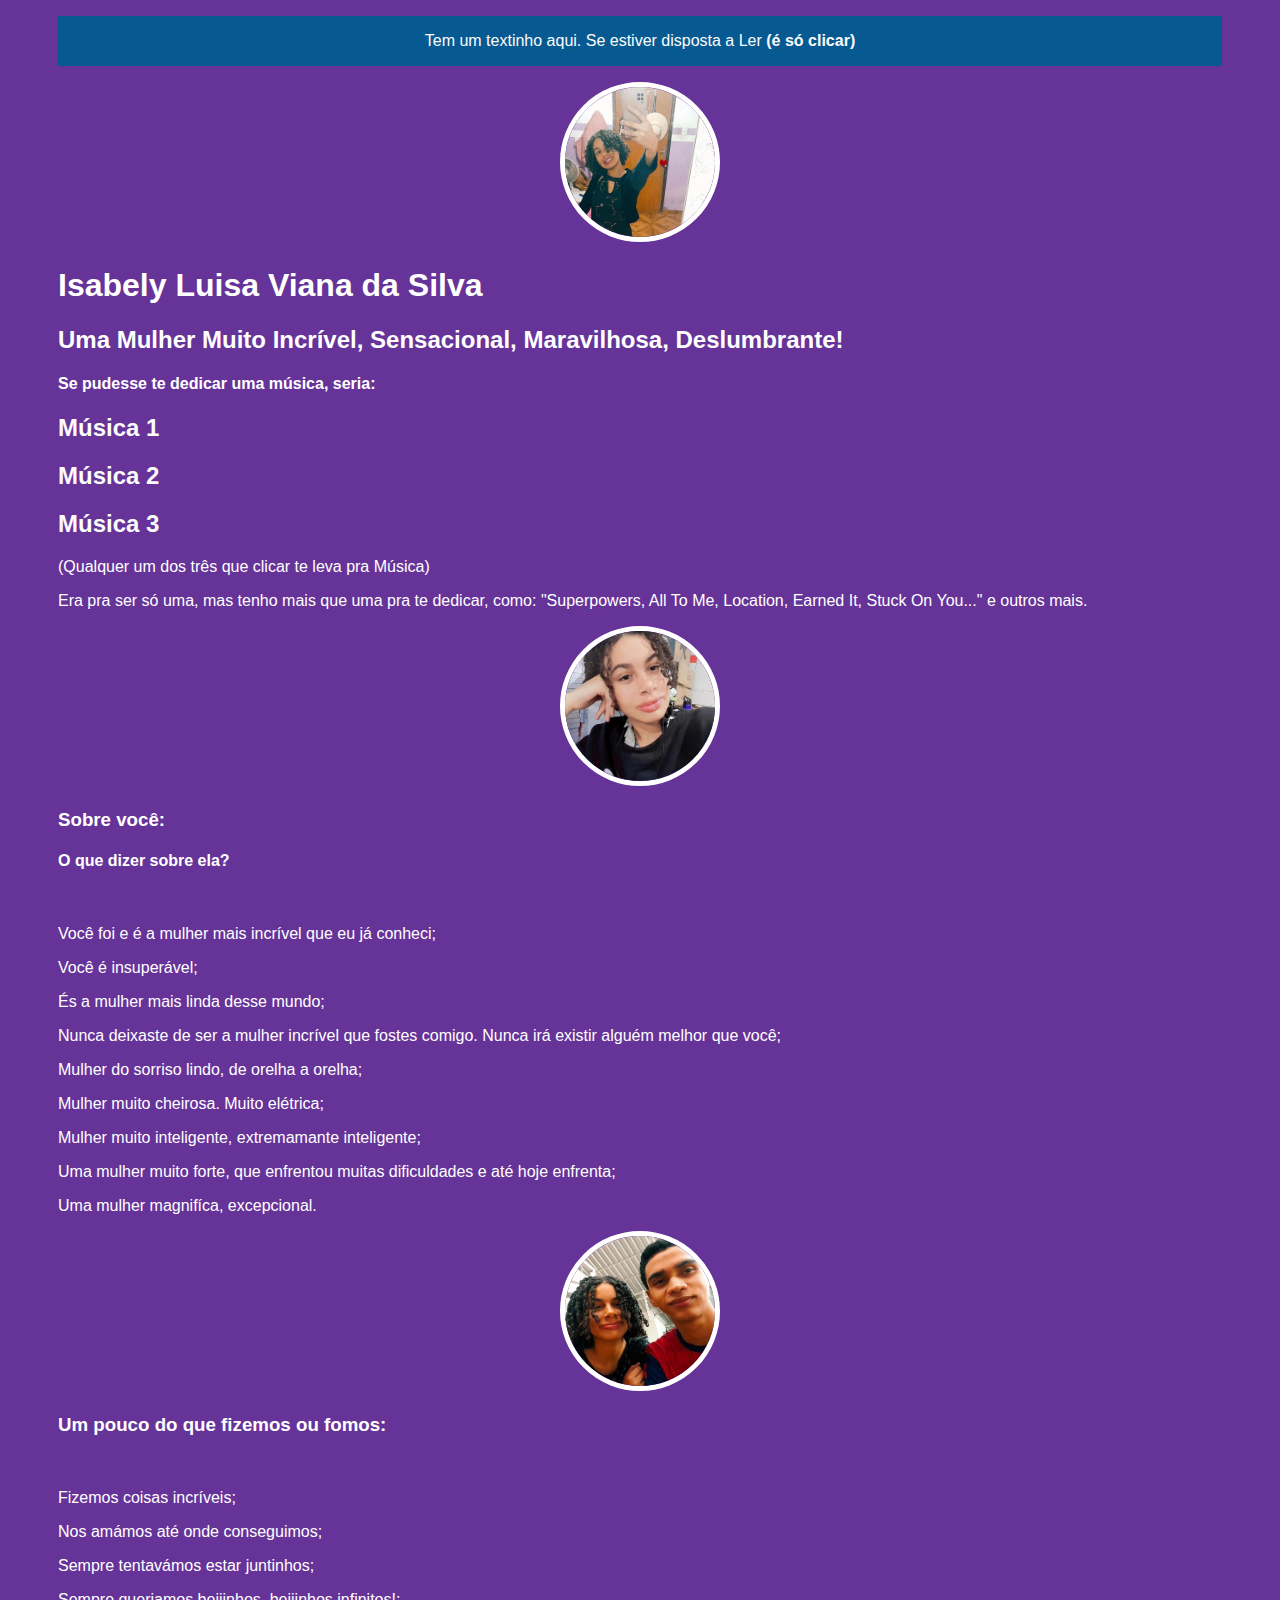
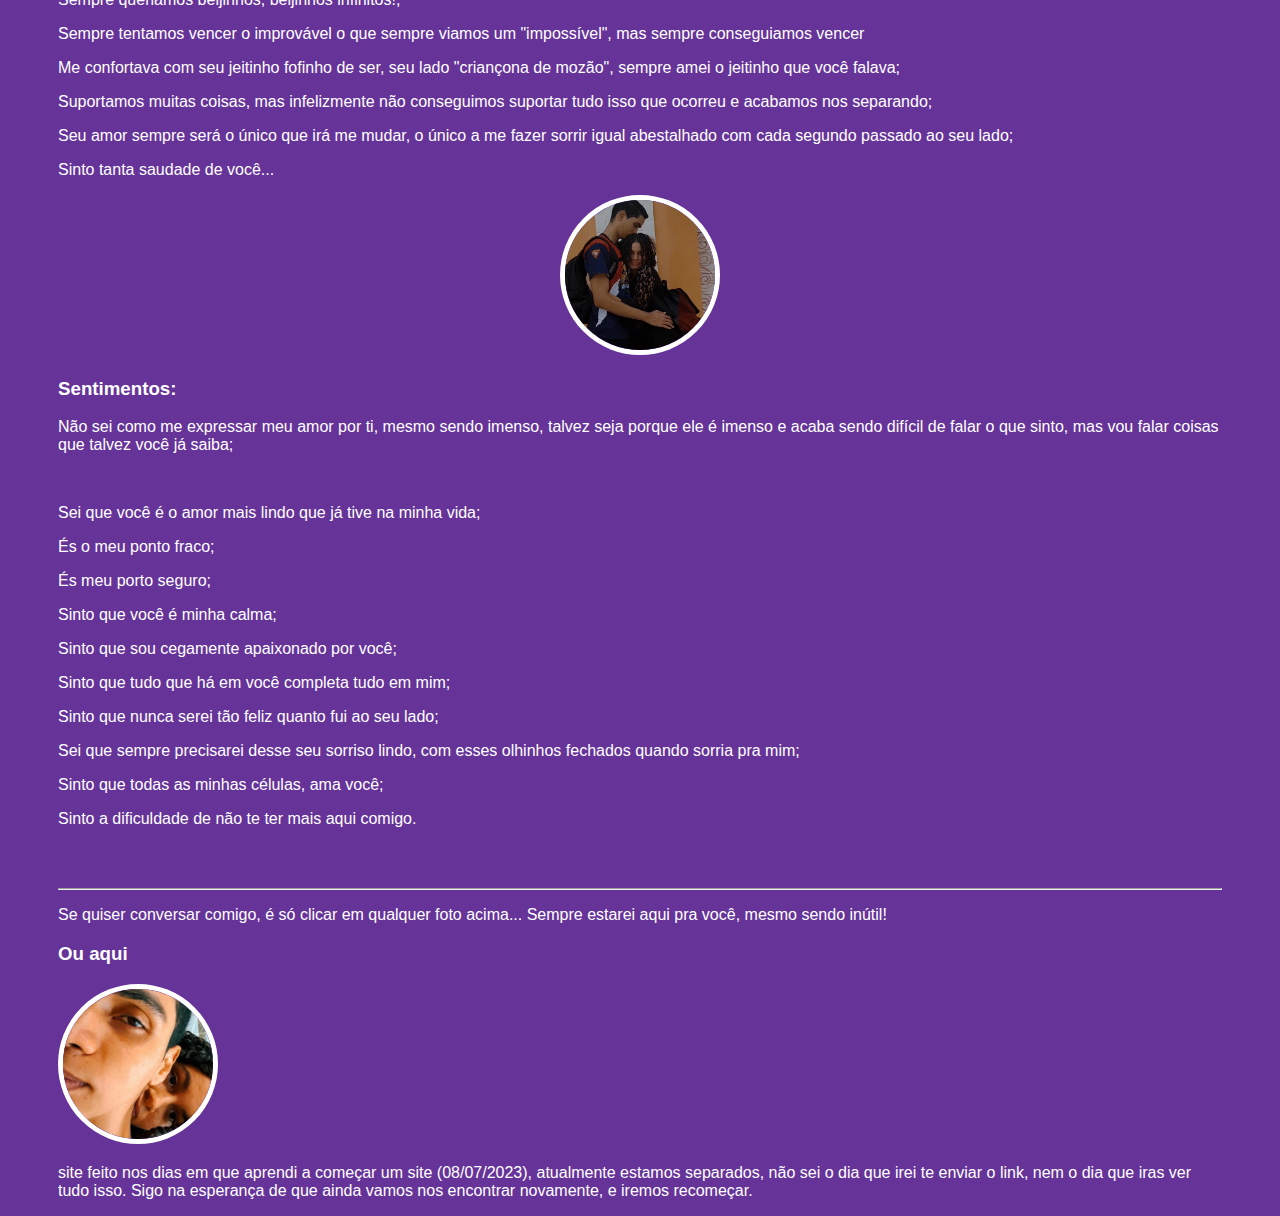
<file: index.html>
<!DOCTYPE html>
<html lang="pt">
<head>
    <title>Meu Único Amor</title> 
    <meta charset="UTF-8">
    <meta name="viewport" content="width=device-width, initial-scale=1.0">
    <meta name="mobile-web-app-capable" content="yes">
    <meta name="format-detection" content="telephone=yes">
    <link rel="mobile-web-app-capable" href="./js/launch.json" />
    <link rel="stylesheet" href="./css/main.css">
</head>
<body> 
    <div class="lk" >
        <nav>
            <ul>
                <li>
                    <a href="Eu te Amo.html">Tem um textinho aqui. Se estiver disposta a Ler <b>(é só clicar)</b></a>
                </li>
            </ul>        
        </nav>
        <header> <div class="center"><a href="http://wa.me/+5582993222146" target="_blank" rel="noopener noreferrer"> 
                <img src="./img/benzinho.jpg">
            </a> </div>
            <h1>Isabely Luisa Viana da Silva</h1>
            <h2>Uma Mulher Muito Incrível, Sensacional, Maravilhosa, Deslumbrante!</h2>
            <h4>Se pudesse te dedicar uma música, seria:</h4> 
            <a href="https://www.youtube.com/watch?v=q4GJVOMjCC4&pp=ygUKc3VyZSB0aGluZw%3D%3D" target="_blank"><h2>Música 1</h2></a>
            <a href="https://www.youtube.com/watch?v=uPD0QOGTmMI&pp=ygULZGllIGZvciB5b3U%3D" target="_blank"><h2>Música 2</h2></a>
            <a href="https://www.youtube.com/watch?v=nyuo9-OjNNg&pp=ygUQaSB3YW5uYSBiZSB5b3Vycw%3D%3D" target="_blank"><h2>Música 3</h2></a>
            <p>(Qualquer um dos três que clicar te leva pra Música)</p>
            <p>Era pra ser só uma, mas tenho mais que uma pra te dedicar, como: "Superpowers, All To Me, Location, Earned It, Stuck On You..." e outros mais.</p>
        </header> 
        <main>
            <section>
                <header> <div class=" center"> <a href="http://wa.me/+5582993222146" target="_blank" rel="noopener noreferrer"> 
                        <img src="./img/my_bebely.jpg"> </a></div>
                    </header> 
                <h3>Sobre você:</h3>
                <h4>O que dizer sobre ela?</h4>
                <br>
                    <p> Você foi e é a mulher mais incrível que eu já conheci; </p>
                    <p> Você é insuperável; </p>
                    <p> És a mulher mais linda desse mundo; </p>
                    <p> Nunca deixaste de ser a mulher incrível que fostes comigo. Nunca irá existir alguém melhor que você;</p>
                    <p> Mulher do sorriso lindo, de orelha a orelha;</p>
                    <p> Mulher muito cheirosa. Muito elétrica;</p>
                    <p> Mulher muito inteligente, extremamante inteligente;</p>
                    <p> Uma mulher muito forte, que enfrentou muitas dificuldades e até hoje enfrenta;</p>
                    <p> Uma mulher magnifíca, excepcional.</p>
            </section>
            <section>
                <header> <div class=" center">  <a href="http://wa.me/+5582993222146" target="_blank" rel="noopener noreferrer"> 
                        <img src="./img/img_eu_e_ela.jpg"> </a></div>
                    </header>
                <h3>Um pouco do que fizemos ou fomos:</h3>
                <br>
                    <p> Fizemos coisas incríveis;</p>
                    <p> Nos amámos até onde conseguimos;</p>
                    <p> Sempre tentavámos estar juntinhos;</p>
                    <p> Sempre queriamos beijinhos, beijinhos infinitos!;</p>
                    <p> Sempre tentamos vencer o improvável o que sempre viamos um "impossível", mas sempre conseguiamos vencer</p>
                    <p> Me confortava com seu jeitinho fofinho de ser, seu lado "criançona de mozão", sempre amei o jeitinho que você falava;</p>
                    <p> Suportamos muitas coisas, mas infelizmente não conseguimos suportar tudo isso que ocorreu e acabamos nos separando;</p>
                    <p> Seu amor sempre será o único que irá me mudar, o único a me fazer sorrir igual abestalhado com cada segundo passado ao seu lado;</p>
                    <p> Sinto tanta saudade de você...</p>
            </section>
            <section>
                <header> <div class="center"> <a href="http://wa.me/+5582993222146" target="_blank" rel="noopener noreferrer"> 
                        <img src="./img/vida.jpg"></a></div>
                    </header>    
                <h3>Sentimentos:</h3>
                    <p> Não sei como me expressar meu amor por ti, mesmo sendo imenso, talvez seja porque ele é imenso e acaba sendo difícil de falar o que sinto, mas vou falar coisas que talvez você já saiba;</p>
                    <br>
                    <p> Sei que você é o amor mais lindo que já tive na minha vida;</p>
                    <p> És o meu ponto fraco;</p>
                    <p> És meu porto seguro;</p>
                    <p> Sinto que você é minha calma;</p>
                    <p> Sinto que sou cegamente apaixonado por você;</p>
                    <p> Sinto que tudo que há em você completa tudo em mim;</p>
                    <p> Sinto que nunca serei tão feliz quanto fui ao seu lado;</p>
                    <p> Sei que sempre precisarei desse seu sorriso lindo, com esses olhinhos fechados quando sorria pra mim;</p>
                    <p> Sinto que todas as minhas células, ama você;</p>
                    <p> Sinto a dificuldade de não te ter mais aqui comigo.</p>
                    <br>
                    <br>
                    <hr>
            </section>
        </main>
        <footer>
            <header>
                <p>Se quiser conversar comigo, é só clicar em qualquer foto acima... Sempre estarei aqui pra você, mesmo sendo inútil!</p>
                <a href="http://wa.me/+5582993222146" target="_blank" rel="noopener noreferrer"> 
                <h3> Ou aqui </a></h3>
                 <div> <a href="http://wa.me/+5582993222146" target="_blank" rel="noopener noreferrer"> 
                        <img src="./img/bebely.jpg"></a></div>
            </header>
                <p> site feito nos dias em que aprendi a começar um site (08/07/2023), atualmente estamos separados, não sei o dia que irei te enviar o link, nem o dia que iras ver tudo isso. Sigo na esperança de que ainda vamos nos encontrar novamente, e iremos recomeçar.</p>
        </footer>
    </div>
    </body>
</html>
</file>
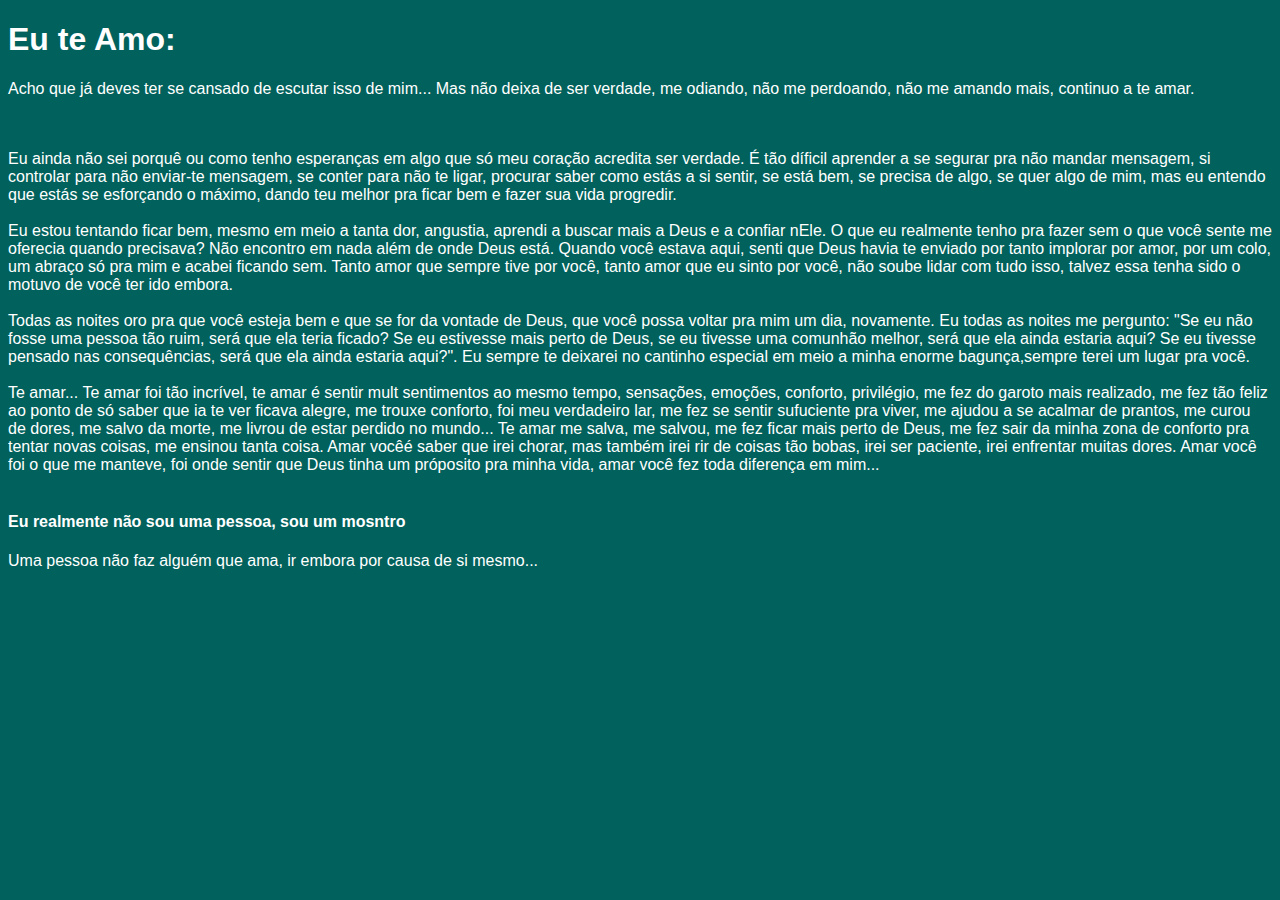
<file: Eu te Amo.html>
<!DOCTYPE html>
<html lang="pt">
<head>
    <link rel="stylesheet" href="./css/main2.css"/>
</head> 
<body>
    <h1> Eu te Amo: </h1>
        <p> Acho que já deves ter se cansado de escutar isso de mim... Mas não deixa de ser verdade, me odiando, não me perdoando, não me amando mais, continuo a te amar.</p>
        <br>
        <br>
        Eu ainda não sei porquê ou como tenho esperanças em algo que só meu coração acredita ser verdade. É tão díficil aprender a se segurar pra não mandar mensagem, si controlar para não enviar-te mensagem, se conter para não te ligar, procurar saber como estás a si sentir, se está bem, se precisa de algo, se quer algo de mim, mas eu entendo que estás se esforçando o máximo, dando teu melhor pra ficar bem e fazer sua vida progredir.
        <br>
        <br>
        Eu estou tentando ficar bem, mesmo em meio a tanta dor, angustia, aprendi a buscar mais a Deus e a confiar nEle. O que eu realmente tenho pra fazer sem o que você sente me oferecia quando precisava? Não encontro em nada além de onde Deus está. Quando você	estava aqui, senti que Deus havia te enviado por tanto implorar por amor, por um colo, um abraço só pra mim e acabei ficando sem. Tanto amor que sempre tive por você, tanto amor que eu sinto por você, não soube lidar com tudo isso, talvez essa tenha sido o motuvo de você ter ido embora.
        <br>
        <br>
        Todas as noites oro pra que você esteja bem e que se for da vontade de Deus, que você possa voltar pra mim um dia, novamente. Eu todas as noites me pergunto: "Se eu não fosse uma pessoa tão ruim, será que ela teria ficado? Se eu estivesse mais perto de Deus, se eu tivesse uma comunhão melhor, será que ela ainda estaria aqui? Se eu tivesse pensado nas consequências, será que ela ainda estaria aqui?". Eu sempre te deixarei no cantinho especial em meio a minha enorme bagunça,sempre terei um lugar pra você.
        <br>
        <br>
        Te amar... Te amar foi tão incrível, te amar é sentir mult sentimentos ao mesmo tempo, sensações, emoções, conforto, privilégio, me fez do garoto mais realizado, me fez tão feliz ao ponto de só saber que ia te ver ficava alegre, me trouxe conforto, foi meu verdadeiro lar, me fez se sentir sufuciente pra viver, me ajudou a se acalmar de prantos, me curou de dores, me salvo da morte, me livrou de estar perdido no mundo... Te amar me salva, me salvou, me fez ficar mais perto de Deus, me fez sair da minha zona de conforto pra tentar novas coisas, me ensinou tanta coisa. Amar vocêé saber que irei chorar, mas também irei rir de coisas tão bobas, irei ser paciente, irei enfrentar muitas dores. Amar você foi o que me manteve, foi onde sentir que Deus tinha um próposito pra minha vida, amar você fez toda diferença em mim...
        <br>
        <br>
        <h4>Eu realmente não sou uma pessoa, sou um mosntro</h4>
        <p>Uma pessoa não faz alguém que ama, ir embora por causa de si mesmo...</p>
</body>
</html>
</file>
<file: css/main.css>
body {
    color: white;
    background-color: rebeccapurple;
    font-family: Arial, Helvetica, sans-serif;
}
ul {
    display: flex;
    justify-content: center;
    list-style-type: none;
    align-items: center;
    padding: 16px;
    background-color: rgb(7, 90, 145);
}

a {
    color: rgb(252, 252, 252);
    text-decoration: none;
}

footer img {
    width: 150px;
    height: 150px;
    border-radius: 50%;
    justify-content: center;
}

header img {
    width: 150px;
    height: 150px;
    border-radius: 50%;
    border: 5px solid white;
}

.center {
    text-align: center;
}

 .lk{
    padding: 0px 50px;
 }
 nav a:hover {
    color: rgb(243, 0, 190);

 }
</file>
<file: css/main2.css>
body {
    color: white;
    background-color: rgb(1, 97, 92);
    font-family: Arial, Helvetica, sans-serif;

}
</file>
